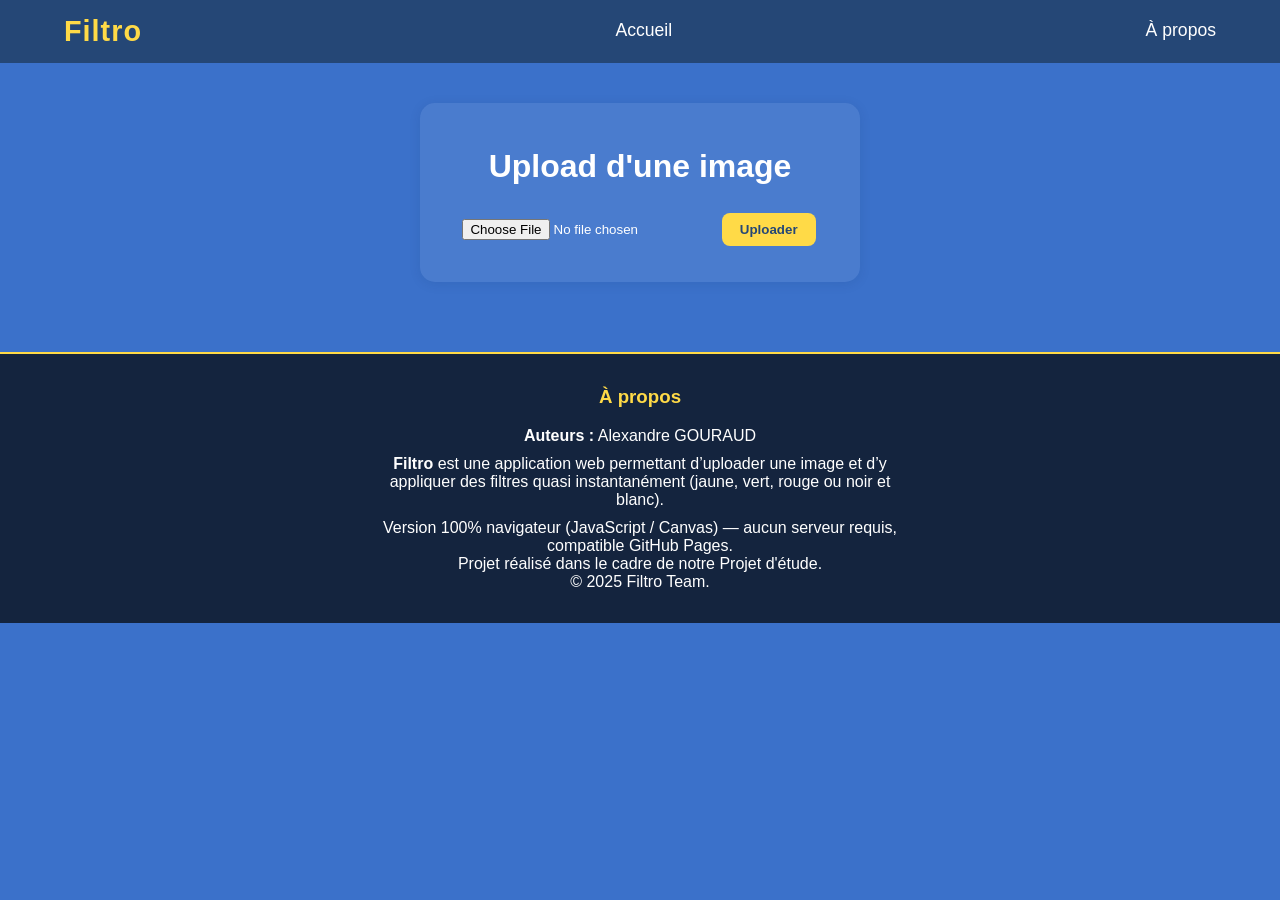
<file: index.html>
<!DOCTYPE html>
<html lang="fr">
<head>
    <meta charset="UTF-8">
    <title>Filtro - Appliquez votre filtre image !</title>
    <link rel="stylesheet" href="static/style.css">
</head>
<body id="accueil" class="body">
    <!-- Navbar -->
    <nav class="navbar">
        <div class="nav-container">
            <span class="nav-title">Filtro</span>
            <a href="#accueil" class="nav-link">Accueil</a>
            <a href="#a-propos" class="nav-link">À propos</a>
        </div>
    </nav>

    <!-- Contenu principal -->
    <div class="container">
        <h1>Upload d'une image</h1>
        <form id="upload-form">
            <input type="file" id="file-input" accept="image/*" required>
            <button type="submit">Uploader</button>
        </form>

        <div id="uploaded-block" style="display:none;">
            <h2>Image chargée :</h2>
            <img id="preview-img" width="300"><br><br>
            <div>
                <button type="button" data-filter="jaune">Filtre Jaune</button>
                <button type="button" data-filter="vert">Filtre Vert</button>
                <button type="button" data-filter="rouge">Filtre Rouge</button>
                <button type="button" data-filter="nb">Noir &amp; Blanc</button>
            </div>
        </div>

        <div id="result-block" style="display:none;">
            <h2>Image filtrée :</h2>
            <img id="result-img" width="300"><br>
            <a id="download-link" download>
                <button type="button">Télécharger l'image</button>
            </a>
        </div>
    </div>

    <!-- Canvas cachés utilisés pour le traitement -->
    <canvas id="source-canvas" style="display:none;"></canvas>
    <canvas id="work-canvas" style="display:none;"></canvas>

    <!-- Bas de page À propos -->
    <footer id="a-propos" class="footer">
        <h3>À propos</h3>
        <p><strong>Auteurs :</strong> Alexandre GOURAUD</p>
        <p>
            <b>Filtro</b> est une application web permettant d’uploader une image et d’y appliquer des filtres quasi instantanément (jaune, vert, rouge ou noir et blanc).
        </p>
        <p>
            Version 100% navigateur (JavaScript / Canvas) — aucun serveur requis, compatible GitHub Pages.<br>
            Projet réalisé dans le cadre de notre Projet d'étude.<br>
            © 2025 Filtro Team.
        </p>
    </footer>

    <script>
        const NIVEAU_BLANC = 180;
        let originalFileName = "image.png";

        const uploadForm = document.getElementById('upload-form');
        const fileInput = document.getElementById('file-input');
        const uploadedBlock = document.getElementById('uploaded-block');
        const previewImg = document.getElementById('preview-img');
        const resultBlock = document.getElementById('result-block');
        const resultImg = document.getElementById('result-img');
        const downloadLink = document.getElementById('download-link');
        const sourceCanvas = document.getElementById('source-canvas');
        const workCanvas = document.getElementById('work-canvas');

        // --- Même logique de filtrage que l'outil CLI (seuil de blanc + permutation des canaux) ---
        function applyFilter(imageData, colorFilter) {
            const data = imageData.data; // [r,g,b,a, r,g,b,a, ...]
            for (let i = 0; i < data.length; i += 4) {
                const r = data[i];
                const v = data[i + 1]; // vert
                const b = data[i + 2];

                if (r > NIVEAU_BLANC && v > NIVEAU_BLANC && b > NIVEAU_BLANC) {
                    // Pixel clair
                    if (colorFilter === "jaune") { data[i] = 254; data[i+1] = 254; data[i+2] = 1; }
                    else if (colorFilter === "vert") { data[i] = 145; data[i+1] = 254; data[i+2] = 1; }
                    else if (colorFilter === "rouge") { data[i] = 254; data[i+1] = 1; data[i+2] = 1; }
                    else if (colorFilter === "nb") { data[i] = 254; data[i+1] = 254; data[i+2] = 254; }
                } else {
                    // Pixel foncé
                    if (colorFilter === "jaune") { data[i] = b; data[i+1] = v; data[i+2] = r; }
                    else if (colorFilter === "vert") { data[i] = r; data[i+1] = b; data[i+2] = v; }
                    else if (colorFilter === "rouge") { data[i] = b; data[i+1] = r; data[i+2] = v; }
                    else if (colorFilter === "nb") { data[i] = 0; data[i+1] = 0; data[i+2] = 0; }
                }
            }
            return imageData;
        }

        uploadForm.addEventListener('submit', function (e) {
            e.preventDefault();
            const file = fileInput.files[0];
            if (!file) return;
            originalFileName = file.name;

            const reader = new FileReader();
            reader.onload = function (evt) {
                const img = new Image();
                img.onload = function () {
                    sourceCanvas.width = img.width;
                    sourceCanvas.height = img.height;
                    const ctx = sourceCanvas.getContext('2d');
                    ctx.drawImage(img, 0, 0);

                    previewImg.src = sourceCanvas.toDataURL();
                    uploadedBlock.style.display = 'block';
                    resultBlock.style.display = 'none';
                };
                img.src = evt.target.result;
            };
            reader.readAsDataURL(file);
        });

        document.querySelectorAll('#uploaded-block button[data-filter]').forEach(function (btn) {
            btn.addEventListener('click', function () {
                const colorFilter = btn.getAttribute('data-filter');

                workCanvas.width = sourceCanvas.width;
                workCanvas.height = sourceCanvas.height;
                const srcCtx = sourceCanvas.getContext('2d');
                const workCtx = workCanvas.getContext('2d');

                // On repart toujours de l'image originale (pas du résultat précédent)
                let imageData = srcCtx.getImageData(0, 0, sourceCanvas.width, sourceCanvas.height);
                imageData = applyFilter(imageData, colorFilter);
                workCtx.putImageData(imageData, 0, 0);

                const dataUrl = workCanvas.toDataURL('image/png');
                resultImg.src = dataUrl;
                downloadLink.href = dataUrl;
                downloadLink.download = colorFilter + "_" + originalFileName.replace(/\.[^/.]+$/, "") + ".png";
                resultBlock.style.display = 'block';
            });
        });
    </script>
</body>
</html>
</file>
<file: static/style.css>
body {
    background: #3b71ca; /* bleu doux */
    color: #fff;
    font-family: 'Segoe UI', Arial, sans-serif;
    margin: 0;
}

.navbar {
    background: #254776;
    padding: 15px 0;
    position: sticky;
    top: 0;
    width: 100%;
    z-index: 100;
}

.nav-container {
    width: 90%;
    margin: auto;
    display: flex;
    justify-content: space-between;
    align-items: center;
}

.nav-title {
    font-size: 1.8em;
    font-weight: bold;
    color: #ffda47;
    letter-spacing: 1px;
}

.nav-link {
    color: #fff;
    font-size: 1.1em;
    text-decoration: none;
    border-bottom: 2px solid transparent;
    transition: border-color 0.2s;
}
.nav-link:hover { border-bottom: 2px solid #ffda47; }

.container {
    width: 90%;
    max-width: 400px;
    margin: 40px auto 20px auto;
    padding: 24px 20px;
    background: rgba(255,255,255,0.08);
    border-radius: 15px;
    box-shadow: 0 2px 12px rgba(10,45,90,0.11);
    text-align: center;
}

input[type="file"] {
    margin: 12px 0 18px 0;
}

button {
    background: #ffda47;
    color: #254776;
    border: none;
    padding: 9px 18px;
    border-radius: 8px;
    margin: 6px 2px;
    font-weight: bold;
    cursor: pointer;
    transition: background 0.16s, color 0.16s;
}
button:hover {
    background: #fcd024;
    color: #173860;
}

.footer {
    background: #14243e;
    color: #fff;
    padding: 32px 10px 22px 10px;
    text-align: center;
    margin-top: 70px;
    border-top: 2px solid #ffda47;
}
.footer h3 {
    margin-top: 0;
    color: #ffda47;
}
.footer p { 
    max-width: 540px; 
    margin: 10px auto; 
}
</file>
